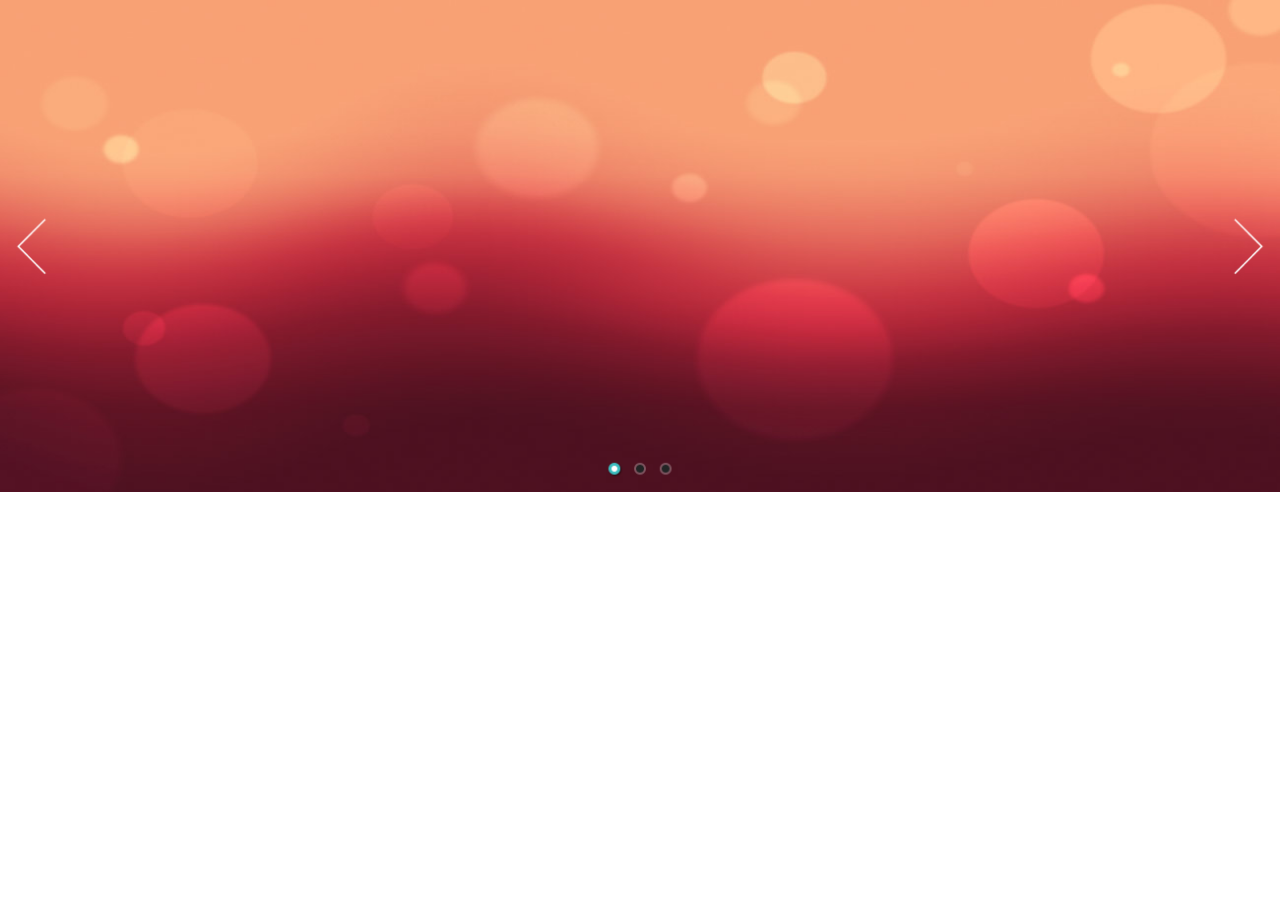
<file: back/smartechnologies/slider/deep-minified.html>
<!DOCTYPE html>
<html>
<head>
    <meta charset="utf-8">
    <meta name="viewport" content="width=device-width, initial-scale=1.0">
    <title></title>
</head>
<body style="padding:0px; margin:0px; background-color:#fff;">

<!-- #region Jssor Slider Begin -->

<!-- Jssor Slider is free under MIT license. -->
<!-- Development Reference http://www.jssor.com/development. -->
<!-- Jssor Slider Maker Start At $5 http://www.jssor.com/slider-maker. -->

<!-- This is deep minimized demo, it works alone, it depends on no javascript library. -->

<script>

+function(e,g,b,j,c,i,k){/*! Jssor */
new(function(){});var d=e.$JssorEasing$={Hc:function(a){return-b.cos(a*b.PI)/2+.5},ed:function(a){return a},Jf:function(a){return a*a},kd:function(a){return-a*(a-2)},If:function(a){return(a*=2)<1?1/2*a*a:-1/2*(--a*(a-2)-1)},Hf:function(a){return a*a*a},Gf:function(a){return(a-=1)*a*a+1},Ff:function(a){return(a*=2)<1?1/2*a*a*a:1/2*((a-=2)*a*a+2)},Lf:function(a){return a*a*a*a},Ef:function(a){return-((a-=1)*a*a*a-1)},Cf:function(a){return(a*=2)<1?1/2*a*a*a*a:-1/2*((a-=2)*a*a*a-2)},Bf:function(a){return a*a*a*a*a},Af:function(a){return(a-=1)*a*a*a*a+1},zf:function(a){return(a*=2)<1?1/2*a*a*a*a*a:1/2*((a-=2)*a*a*a*a+2)},yf:function(a){return 1-b.cos(a*b.PI/2)},xf:function(a){return b.sin(a*b.PI/2)},Df:function(a){return-1/2*(b.cos(b.PI*a)-1)},Nf:function(a){return a==0?0:b.pow(2,10*(a-1))},Vf:function(a){return a==1?1:-b.pow(2,-10*a)+1},Of:function(a){return a==0||a==1?a:(a*=2)<1?1/2*b.pow(2,10*(a-1)):1/2*(-b.pow(2,-10*--a)+2)},cg:function(a){return-(b.sqrt(1-a*a)-1)},bg:function(a){return b.sqrt(1-(a-=1)*a)},ag:function(a){return(a*=2)<1?-1/2*(b.sqrt(1-a*a)-1):1/2*(b.sqrt(1-(a-=2)*a)+1)},Zf:function(a){if(!a||a==1)return a;var c=.3,d=.075;return-(b.pow(2,10*(a-=1))*b.sin((a-d)*2*b.PI/c))},Yf:function(a){if(!a||a==1)return a;var c=.3,d=.075;return b.pow(2,-10*a)*b.sin((a-d)*2*b.PI/c)+1},Xf:function(a){if(!a||a==1)return a;var c=.45,d=.1125;return(a*=2)<1?-.5*b.pow(2,10*(a-=1))*b.sin((a-d)*2*b.PI/c):b.pow(2,-10*(a-=1))*b.sin((a-d)*2*b.PI/c)*.5+1},dg:function(a){var b=1.70158;return a*a*((b+1)*a-b)},Wf:function(a){var b=1.70158;return(a-=1)*a*((b+1)*a+b)+1},Uf:function(a){var b=1.70158;return(a*=2)<1?1/2*a*a*(((b*=1.525)+1)*a-b):1/2*((a-=2)*a*(((b*=1.525)+1)*a+b)+2)},ad:function(a){return 1-d.sc(1-a)},sc:function(a){return a<1/2.75?7.5625*a*a:a<2/2.75?7.5625*(a-=1.5/2.75)*a+.75:a<2.5/2.75?7.5625*(a-=2.25/2.75)*a+.9375:7.5625*(a-=2.625/2.75)*a+.984375},Tf:function(a){return a<1/2?d.ad(a*2)*.5:d.sc(a*2-1)*.5+.5},Sf:function(){return 1-b.abs(1)},Rf:function(a){return 1-b.cos(a*b.PI*2)},Qf:function(a){return b.sin(a*b.PI*2)},Pf:function(a){return 1-((a*=2)<1?(a=1-a)*a*a:(a-=1)*a*a)},wf:function(a){return(a*=2)<1?a*a*a:(a=2-a)*a*a}},f=e.$Jease$={vf:d.Hc,uf:d.ed,lf:d.Jf,Ne:d.kd,Oe:d.If,Pe:d.Hf,Qe:d.Gf,Re:d.Ff,Se:d.Lf,Te:d.Ef,Ue:d.Cf,Ve:d.Bf,bd:d.Af,We:d.zf,Xe:d.yf,Ye:d.xf,Ze:d.Df,af:d.Nf,bf:d.Vf,cf:d.Of,df:d.cg,sf:d.bg,rf:d.ag,qf:d.Zf,pf:d.Yf,of:d.Xf,nf:d.dg,tf:d.Wf,mf:d.Uf,kf:d.ad,jf:d.sc,hf:d.Tf,gf:d.Sf,fg:d.Rf,ef:d.Qf,Mf:d.Pf,eg:d.wf};e.$JssorDirection$={};var a=e.$Jssor$=new function(){var f=this,Ab=/\S+/g,S=1,tb=2,Z=3,wb=4,db=5,I,s=0,l=0,q=0,J=0,C=0,B=navigator,ib=B.appName,n=B.userAgent;function Jb(){if(!I){I={Rg:"ontouchstart"in e||"createTouch"in g};var a;if(B.pointerEnabled||(a=B.msPointerEnabled))I.xd=a?"msTouchAction":"touchAction"}return I}function t(i){if(!s){s=-1;if(ib=="Microsoft Internet Explorer"&&!!e.attachEvent&&!!e.ActiveXObject){var f=n.indexOf("MSIE");s=S;q=o(n.substring(f+5,n.indexOf(";",f)));/*@cc_on J=@_jscript_version@*/;l=g.documentMode||q}else if(ib=="Netscape"&&!!e.addEventListener){var d=n.indexOf("Firefox"),b=n.indexOf("Safari"),h=n.indexOf("Chrome"),c=n.indexOf("AppleWebKit");if(d>=0){s=tb;l=o(n.substring(d+8))}else if(b>=0){var j=n.substring(0,b).lastIndexOf("/");s=h>=0?wb:Z;l=o(n.substring(j+1,b))}else{var a=/Trident\/.*rv:([0-9]{1,}[\.0-9]{0,})/i.exec(n);if(a){s=S;l=q=o(a[1])}}if(c>=0)C=o(n.substring(c+12))}else{var a=/(opera)(?:.*version|)[ \/]([\w.]+)/i.exec(n);if(a){s=db;l=o(a[2])}}}return i==s}function p(){return t(S)}function N(){return p()&&(l<6||g.compatMode=="BackCompat")}function vb(){return t(Z)}function cb(){return t(db)}function ob(){return vb()&&C>534&&C<535}function L(){return p()&&l<9}function qb(a){var b;return function(d){if(!b){b=a;var c=a.substr(0,1).toUpperCase()+a.substr(1);m([a].concat(["WebKit","ms","Moz","O","webkit"]),function(g,f){var e=a;if(f)e=g+c;if(d.style[e]!=k)return b=e})}return b}}var pb=qb("transform");function hb(a){return{}.toString.call(a)}var H;function Gb(){if(!H){H={};m(["Boolean","Number","String","Function","Array","Date","RegExp","Object"],function(a){H["[object "+a+"]"]=a.toLowerCase()})}return H}function m(a,d){if(hb(a)=="[object Array]"){for(var b=0;b<a.length;b++)if(d(a[b],b,a))return c}else for(var e in a)if(d(a[e],e,a))return c}function z(a){return a==j?String(a):Gb()[hb(a)]||"object"}function fb(a){for(var b in a)return c}function x(a){try{return z(a)=="object"&&!a.nodeType&&a!=a.window&&(!a.constructor||{}.hasOwnProperty.call(a.constructor.prototype,"isPrototypeOf"))}catch(b){}}function w(a,b){return{x:a,y:b}}function lb(b,a){setTimeout(b,a||0)}function F(b,d,c){var a=!b||b=="inherit"?"":b;m(d,function(c){var b=c.exec(a);if(b){var d=a.substr(0,b.index),e=a.substr(b.lastIndex+1,a.length-(b.lastIndex+1));a=d+e}});a=c+(a.indexOf(" ")!=0?" ":"")+a;return a}function sb(b,a){if(l<9)b.style.filter=a}function Cb(g,a,i){if(!J||J<9){var d=a.jb,e=a.kb,j=(a.q||0)%360,h="";if(j||d!=k||e!=k){if(d==k)d=1;if(e==k)e=1;var c=f.Sg(j/180*b.PI,d||1,e||1),i=f.Tg(c,a.Y,a.W);f.Bg(g,i.y);f.Kg(g,i.x);h="progid:DXImageTransform.Microsoft.Matrix(M11="+c[0][0]+", M12="+c[0][1]+", M21="+c[1][0]+", M22="+c[1][1]+", SizingMethod='auto expand')"}var m=g.style.filter,n=new RegExp(/[\s]*progid:DXImageTransform\.Microsoft\.Matrix\([^\)]*\)/g),l=F(m,[n],h);sb(g,l)}}f.Ag=Jb;f.od=p;f.hg=vb;f.oc=cb;f.T=L;f.yd=function(){return l};f.lg=function(){t();return C};f.K=lb;function V(a){a.constructor===V.caller&&a.Qd&&a.Qd.apply(a,V.caller.arguments)}f.Qd=V;f.qb=function(a){if(f.Md(a))a=g.getElementById(a);return a};function r(a){return a||e.event}f.Od=r;f.tc=function(a){a=r(a);return a.target||a.srcElement||g};f.Pd=function(a){a=r(a);return{x:a.pageX||a.clientX||0,y:a.pageY||a.clientY||0}};function A(c,d,a){if(a!==k)c.style[d]=a==k?"":a;else{var b=c.currentStyle||c.style;a=b[d];if(a==""&&e.getComputedStyle){b=c.ownerDocument.defaultView.getComputedStyle(c,j);b&&(a=b.getPropertyValue(d)||b[d])}return a}}function X(b,c,a,d){if(a!=k){if(a==j)a="";else d&&(a+="px");A(b,c,a)}else return o(A(b,c))}function h(c,a){var d=a?X:A,b;if(a&4)b=qb(c);return function(e,f){return d(e,b?b(e):c,f,a&2)}}function Db(b){if(p()&&q<9){var a=/opacity=([^)]*)/.exec(b.style.filter||"");return a?o(a[1])/100:1}else return o(b.style.opacity||"1")}function Fb(c,a,f){if(p()&&q<9){var h=c.style.filter||"",i=new RegExp(/[\s]*alpha\([^\)]*\)/g),e=b.round(100*a),d="";if(e<100||f)d="alpha(opacity="+e+") ";var g=F(h,[i],d);sb(c,g)}else c.style.opacity=a==1?"":b.round(a*100)/100}var yb={q:["rotate"],Cb:["rotateX"],Db:["rotateY"],jb:["scaleX",2],kb:["scaleY",2],Vb:["translateX",1],Wb:["translateY",1],Xb:["translateZ",1],Lb:["skewX"],Nb:["skewY"]};function nb(e,c){if(p()&&l&&l<10){delete c.Cb;delete c.Db}var d=pb(e);if(d){var b="";a.c(c,function(e,c){var a=yb[c];if(a){var d=a[1]||0;b+=(b?" ":"")+a[0]+"("+e+(["deg","px",""])[d]+")"}});e.style[d]=b}}f.qg=function(b,a){if(ob())lb(f.D(j,nb,b,a));else(L()?Cb:nb)(b,a)};f.nd=h("transformOrigin",4);f.rg=h("backfaceVisibility",4);f.sg=h("transformStyle",4);f.tg=h("perspective",6);f.ug=h("perspectiveOrigin",4);f.xg=function(a,c){if(p()&&q<9||q<10&&N())a.style.zoom=c==1?"":c;else{var b=pb(a);if(b){var f="scale("+c+")",e=a.style[b],g=new RegExp(/[\s]*scale\(.*?\)/g),d=F(e,[g],f);a.style[b]=d}}};var bb=0,ub=0;f.zg=function(b,a){return L()?function(){var g=c,d=N()?b.document.body:b.document.documentElement;if(d){var f=d.offsetWidth-bb,e=d.offsetHeight-ub;if(f||e){bb+=f;ub+=e}else g=i}g&&a()}:a};f.Ob=function(b,a){return function(c){c=r(c);var e=c.type,d=c.relatedTarget||(e=="mouseout"?c.toElement:c.fromElement);(!d||d!==a&&!f.Lg(a,d))&&b(c)}};f.e=function(a,d,b,c){a=f.qb(a);if(a.addEventListener){d=="mousewheel"&&a.addEventListener("DOMMouseScroll",b,c);a.addEventListener(d,b,c)}else if(a.attachEvent){a.attachEvent("on"+d,b);c&&a.setCapture&&a.setCapture()}};f.M=function(a,c,d,b){a=f.qb(a);if(a.removeEventListener){c=="mousewheel"&&a.removeEventListener("DOMMouseScroll",d,b);a.removeEventListener(c,d,b)}else if(a.detachEvent){a.detachEvent("on"+c,d);b&&a.releaseCapture&&a.releaseCapture()}};f.Sb=function(a){a=r(a);a.preventDefault&&a.preventDefault();a.cancel=c;a.returnValue=i};f.ng=function(a){a=r(a);a.stopPropagation&&a.stopPropagation();a.cancelBubble=c};f.D=function(d,c){var a=[].slice.call(arguments,2),b=function(){var b=a.concat([].slice.call(arguments,0));return c.apply(d,b)};return b};f.Og=function(a,b){if(b==k)return a.textContent||a.innerText;var c=g.createTextNode(b);f.qc(a);a.appendChild(c)};f.N=function(d,c){for(var b=[],a=d.firstChild;a;a=a.nextSibling)(c||a.nodeType==1)&&b.push(a);return b};function gb(a,c,e,b){b=b||"u";for(a=a?a.firstChild:j;a;a=a.nextSibling)if(a.nodeType==1){if(R(a,b)==c)return a;if(!e){var d=gb(a,c,e,b);if(d)return d}}}f.C=gb;function P(a,d,f,b){b=b||"u";var c=[];for(a=a?a.firstChild:j;a;a=a.nextSibling)if(a.nodeType==1){R(a,b)==d&&c.push(a);if(!f){var e=P(a,d,f,b);if(e.length)c=c.concat(e)}}return c}function ab(a,c,d){for(a=a?a.firstChild:j;a;a=a.nextSibling)if(a.nodeType==1){if(a.tagName==c)return a;if(!d){var b=ab(a,c,d);if(b)return b}}}f.Dg=ab;function rb(a,c,e){var b=[];for(a=a?a.firstChild:j;a;a=a.nextSibling)if(a.nodeType==1){(!c||a.tagName==c)&&b.push(a);if(!e){var d=rb(a,c,e);if(d.length)b=b.concat(d)}}return b}f.Gg=rb;f.Jg=function(b,a){return b.getElementsByTagName(a)};function y(){var e=arguments,d,c,b,a,g=1&e[0],f=1+g;d=e[f-1]||{};for(;f<e.length;f++)if(c=e[f])for(b in c){a=c[b];if(a!==k){a=c[b];var h=d[b];d[b]=g&&(x(h)||x(a))?y(g,{},h,a):a}}return d}f.n=y;function W(f,g){var d={},c,a,b;for(c in f){a=f[c];b=g[c];if(a!==b){var e;if(x(a)&&x(b)){a=W(a,b);e=!fb(a)}!e&&(d[c]=a)}}return d}f.jd=function(a){return z(a)=="function"};f.nc=function(a){return z(a)=="array"};f.Md=function(a){return z(a)=="string"};f.Qb=function(a){return!isNaN(o(a))&&isFinite(a)};f.c=m;f.wg=x;function O(a){return g.createElement(a)}f.tb=function(){return O("DIV")};f.yg=function(){return O("SPAN")};f.Zc=function(){};function T(b,c,a){if(a==k)return b.getAttribute(c);b.setAttribute(c,a)}function R(a,b){return T(a,b)||T(a,"data-"+b)}f.B=T;f.i=R;function u(b,a){if(a==k)return b.className;b.className=a}f.Pc=u;function kb(b){var a={};m(b,function(b){a[b]=b});return a}function mb(b,a){return b.match(a||Ab)}function M(b,a){return kb(mb(b||"",a))}f.mg=mb;function Y(b,c){var a="";m(c,function(c){a&&(a+=b);a+=c});return a}function E(a,c,b){u(a,Y(" ",y(W(M(u(a)),M(c)),M(b))))}f.ld=function(a){return a.parentNode};f.Q=function(a){f.mb(a,"none")};f.z=function(a,b){f.mb(a,b?"none":"")};f.gg=function(b,a){b.removeAttribute(a)};f.og=function(){return p()&&l<10};f.Cg=function(d,c){if(c)d.style.clip="rect("+b.round(c.g)+"px "+b.round(c.o)+"px "+b.round(c.p)+"px "+b.round(c.f)+"px)";else{var g=d.style.cssText,f=[new RegExp(/[\s]*clip: rect\(.*?\)[;]?/i),new RegExp(/[\s]*cliptop: .*?[;]?/i),new RegExp(/[\s]*clipright: .*?[;]?/i),new RegExp(/[\s]*clipbottom: .*?[;]?/i),new RegExp(/[\s]*clipleft: .*?[;]?/i)],e=F(g,f,"");a.Yb(d,e)}};f.db=function(){return+new Date};f.J=function(b,a){b.appendChild(a)};f.Jb=function(b,a,c){(c||a.parentNode).insertBefore(b,a)};f.Fb=function(a,b){(b||a.parentNode).removeChild(a)};f.be=function(a,b){m(a,function(a){f.Fb(a,b)})};f.qc=function(a){f.be(f.N(a,c),a)};f.ae=function(a,b){var c=f.ld(a);b&1&&f.I(a,(f.k(c)-f.k(a))/2);b&2&&f.G(a,(f.l(c)-f.l(a))/2)};f.Tb=function(b,a){return parseInt(b,a||10)};var o=parseFloat;f.zc=o;f.Lg=function(b,a){var c=g.body;while(a&&b!==a&&c!==a)try{a=a.parentNode}catch(d){return i}return b===a};function U(d,c,b){var a=d.cloneNode(!c);!b&&f.gg(a,"id");return a}f.hb=U;f.yb=function(e,g){var a=new Image;function b(e,c){f.M(a,"load",b);f.M(a,"abort",d);f.M(a,"error",d);g&&g(a,c)}function d(a){b(a,c)}if(cb()&&l<11.6||!e)b(!e);else{f.e(a,"load",b);f.e(a,"abort",d);f.e(a,"error",d);a.src=e}};f.Be=function(d,a,e){var c=d.length+1;function b(b){c--;if(a&&b&&b.src==a.src)a=b;!c&&e&&e(a)}m(d,function(a){f.yb(a.src,b)});b()};f.Oc=function(b,g,i,h){if(h)b=U(b);var c=P(b,g);if(!c.length)c=a.Jg(b,g);for(var f=c.length-1;f>-1;f--){var d=c[f],e=U(i);u(e,u(d));a.Yb(e,d.style.cssText);a.Jb(e,d);a.Fb(d)}return b};function Hb(b){var l=this,p="",r=["av","pv","ds","dn"],e=[],q,j=0,h=0,d=0;function i(){E(b,q,e[d||j||h&2||h]);a.fb(b,"pointer-events",d?"none":"")}function c(){j=0;i();f.M(g,"mouseup",c);f.M(g,"touchend",c);f.M(g,"touchcancel",c)}function o(a){if(d)f.Sb(a);else{j=4;i();f.e(g,"mouseup",c);f.e(g,"touchend",c);f.e(g,"touchcancel",c)}}l.hd=function(a){if(a===k)return h;h=a&2||a&1;i()};l.gd=function(a){if(a===k)return!d;d=a?0:3;i()};l.L=b=f.qb(b);var n=a.mg(u(b));if(n)p=n.shift();m(r,function(a){e.push(p+a)});q=Y(" ",e);e.unshift("");f.e(b,"mousedown",o);f.e(b,"touchstart",o)}f.Pb=function(a){return new Hb(a)};f.fb=A;f.sb=h("overflow");f.G=h("top",2);f.I=h("left",2);f.k=h("width",2);f.l=h("height",2);f.Kg=h("marginLeft",2);f.Bg=h("marginTop",2);f.A=h("position");f.mb=h("display");f.H=h("zIndex",1);f.Eb=function(b,a,c){if(a!=k)Fb(b,a,c);else return Db(b)};f.Yb=function(a,b){if(b!=k)a.style.cssText=b;else return a.style.cssText};var Q={s:f.Eb,g:f.G,f:f.I,P:f.k,O:f.l,vb:f.A,S:f.H},K;function G(){if(!K)K=y({a:f.Cg,v:f.qg},Q);return K}function eb(){var a={};a.v=a.v;a.v=a.q;a.v=a.Cb;a.v=a.Db;a.v=a.Lb;a.v=a.Nb;a.v=a.Vb;a.v=a.Wb;a.v=a.Xb;return G()}f.de=G;f.Sc=eb;f.ge=function(c,b){G();var a={};m(b,function(d,b){if(Q[b])a[b]=Q[b](c)});return a};f.ab=function(c,b){var a=G();m(b,function(d,b){a[b]&&a[b](c,d)})};f.Ud=function(b,a){eb();f.ab(b,a)};var D=new function(){var a=this;function b(d,g){for(var j=d[0].length,i=d.length,h=g[0].length,f=[],c=0;c<i;c++)for(var k=f[c]=[],b=0;b<h;b++){for(var e=0,a=0;a<j;a++)e+=d[c][a]*g[a][b];k[b]=e}return f}a.jb=function(b,c){return a.Nd(b,c,0)};a.kb=function(b,c){return a.Nd(b,0,c)};a.Nd=function(a,c,d){return b(a,[[c,0],[0,d]])};a.Rb=function(d,c){var a=b(d,[[c.x],[c.y]]);return w(a[0][0],a[1][0])}};f.Sg=function(d,a,c){var e=b.cos(d),f=b.sin(d);return[[e*a,-f*c],[f*a,e*c]]};f.Tg=function(d,c,a){var e=D.Rb(d,w(-c/2,-a/2)),f=D.Rb(d,w(c/2,-a/2)),g=D.Rb(d,w(c/2,a/2)),h=D.Rb(d,w(-c/2,a/2));return w(b.min(e.x,f.x,g.x,h.x)+c/2,b.min(e.y,f.y,g.y,h.y)+a/2)};var zb={j:1,jb:1,kb:1,q:0,Cb:0,Db:0,Vb:0,Wb:0,Xb:0,Lb:0,Nb:0};f.xc=function(b){var c=b||{};if(b)if(a.jd(b))c={nb:c};else if(a.jd(b.a))c.a={nb:b.a};return c};function jb(c,a){var b={};m(c,function(c,d){var e=c;if(a[d]!=k)if(f.Qb(c))e=c+a[d];else e=jb(c,a[d]);b[d]=e});return b}f.ve=jb;f.qd=function(h,i,w,n,y,z,o){var c=i;if(h){c={};for(var g in i){var A=z[g]||1,v=y[g]||[0,1],e=(w-v[0])/v[1];e=b.min(b.max(e,0),1);e=e*A;var u=b.floor(e);if(e!=u)e-=u;var l=n.nb||d.Hc,m,B=h[g],q=i[g];if(a.Qb(q)){l=n[g]||l;var x=l(e);m=B+q*x}else{m=a.n({wb:{}},h[g]);a.c(q.wb||q,function(d,a){if(n.a)l=n.a[a]||n.a.nb||l;var c=l(e),b=d*c;m.wb[a]=b;m[a]+=b})}c[g]=m}var t,f={Y:o.Y,W:o.W};a.c(zb,function(d,a){t=t||i[a];var b=c[a];if(b!=k){if(b!=d)f[a]=b;delete c[a]}else if(h[a]!=k&&h[a]!=d)f[a]=h[a]});if(i.j&&f.j){f.jb=f.j;f.kb=f.j}c.v=f}if(i.a&&o.V){var p=c.a.wb,s=(p.g||0)+(p.p||0),r=(p.f||0)+(p.o||0);c.f=(c.f||0)+r;c.g=(c.g||0)+s;c.a.f-=r;c.a.o-=r;c.a.g-=s;c.a.p-=s}if(c.a&&a.og()&&!c.a.g&&!c.a.f&&c.a.o==o.Y&&c.a.p==o.W)c.a=j;return c}};function m(){var b=this,d=[];function i(a,b){d.push({mc:a,lc:b})}function h(b,c){a.c(d,function(a,e){a.mc==b&&a.lc===c&&d.splice(e,1)})}b.zb=b.addEventListener=i;b.removeEventListener=h;b.m=function(b){var c=[].slice.call(arguments,1);a.c(d,function(a){a.mc==b&&a.lc.apply(e,c)})}}var l=e.$JssorAnimator$=function(y,C,k,O,L,K){y=y||0;var d=this,q,n,o,u,z=0,G,H,F,B,x=0,h=0,m=0,D,l,g,f,p,w=[],A;function N(a){g+=a;f+=a;l+=a;h+=a;m+=a;x+=a}function t(n){var e=n;if(p&&(e>=f||e<=g))e=((e-g)%p+p)%p+g;if(!D||u||h!=e){var i=b.min(e,f);i=b.max(i,g);if(!D||u||i!=m){if(K){var j=(i-l)/(C||1);if(k.Dc)j=1-j;var o=a.qd(L,K,j,G,F,H,k);a.c(o,function(b,a){A[a]&&A[a](O,b)})}d.Cc(m-l,i-l);m=i;a.c(w,function(b,c){var a=n<h?w[w.length-c-1]:b;a.u(m-x)});var r=h,q=m;h=e;D=c;d.Kb(r,q)}}}function E(a,c,d){c&&a.R(f);if(!d){g=b.min(g,a.Bc()+x);f=b.max(f,a.Z()+x)}w.push(a)}var r=e.requestAnimationFrame||e.webkitRequestAnimationFrame||e.mozRequestAnimationFrame||e.msRequestAnimationFrame;if(a.hg()&&a.yd()<7)r=j;r=r||function(b){a.K(b,k.cb)};function I(){if(q){var d=a.db(),e=b.min(d-z,k.Id),c=h+e*o;z=d;if(c*o>=n*o)c=n;t(c);if(!u&&c*o>=n*o)J(B);else r(I)}}function s(e,i,j){if(!q){q=c;u=j;B=i;e=b.max(e,g);e=b.min(e,f);n=e;o=n<h?-1:1;d.Hd();z=a.db();r(I)}}function J(a){if(q){u=q=B=i;d.Fd();a&&a()}}d.zd=function(a,b,c){s(a?h+a:f,b,c)};d.wd=s;d.lb=J;d.Ee=function(a){s(a)};d.X=function(){return h};d.td=function(){return n};d.ub=function(){return m};d.u=t;d.V=function(a){t(h+a)};d.Kd=function(){return q};d.qe=function(a){p=a};d.R=N;d.F=function(a,b){E(a,0,b)};d.rc=function(a){E(a,1)};d.ee=function(a){f+=a};d.Bc=function(){return g};d.Z=function(){return f};d.Kb=d.Hd=d.Fd=d.Cc=a.Zc;d.wc=a.db();k=a.n({cb:16,Id:50},k);p=k.sd;A=a.n({},a.de(),k.Jc);g=l=y;f=y+C;H=k.dc||{};F=k.fc||{};G=a.xc(k.E)};var o=e.$JssorSlideshowFormations$=new function(){var h=this;function g(b,a,c){c.push(a);b[a]=b[a]||[];b[a].push(c)}h.De=function(d){for(var e=[],a,c=0;c<d.U;c++)for(a=0;a<d.r;a++)g(e,b.ceil(1e5*b.random())%13,[c,a]);return e}};e.$JssorSlideshowRunner$=function(n,s,q,t,y){var f=this,u,g,e,x=0,w=t.eh,r,h=8;function k(g,f){var e={cb:f,jc:1,K:0,r:1,U:1,s:0,j:0,a:0,V:i,pc:i,Dc:i,re:o.De,fd:{te:0,we:0},E:d.Hc,dc:{},gc:[],fc:{}};a.n(e,g);e.E=a.xc(e.E);e.ze=b.ceil(e.jc/e.cb);e.Ce=function(b,a){b/=e.r;a/=e.U;var f=b+"x"+a;if(!e.gc[f]){e.gc[f]={P:b,O:a};for(var c=0;c<e.r;c++)for(var d=0;d<e.U;d++)e.gc[f][d+","+c]={g:d*a,o:c*b+b,p:d*a+a,f:c*b}}return e.gc[f]};if(e.kc){e.kc=k(e.kc,f);e.pc=c}return e}function p(A,h,d,v,n,l){var y=this,t,u={},j={},m=[],f,e,r,p=d.fd.te||0,q=d.fd.we||0,g=d.Ce(n,l),o=B(d),C=o.length-1,s=d.jc+d.K*C,w=v+s,k=d.pc,x;w+=50;function B(a){var b=a.re(a);return a.Dc?b.reverse():b}y.Yc=w;y.hc=function(c){c-=v;var e=c<s;if(e||x){x=e;if(!k)c=s-c;var f=b.ceil(c/d.cb);a.c(j,function(c,e){var d=b.max(f,c.me);d=b.min(d,c.length-1);if(c.dd!=d){if(!c.dd&&!k)a.z(m[e]);else d==c.le&&k&&a.Q(m[e]);c.dd=d;a.Ud(m[e],c[d])}})}};h=a.hb(h);if(a.T()){var D=!h["no-image"],z=a.Gg(h);a.c(z,function(b){(D||b["jssor-slider"])&&a.Eb(b,a.Eb(b),c)})}a.c(o,function(h,m){a.c(h,function(G){var K=G[0],J=G[1],v=K+","+J,o=i,s=i,x=i;if(p&&J%2){if(p&3)o=!o;if(p&12)s=!s;if(p&16)x=!x}if(q&&K%2){if(q&3)o=!o;if(q&12)s=!s;if(q&16)x=!x}d.g=d.g||d.a&4;d.p=d.p||d.a&8;d.f=d.f||d.a&1;d.o=d.o||d.a&2;var E=s?d.p:d.g,B=s?d.g:d.p,D=o?d.o:d.f,C=o?d.f:d.o;d.a=E||B||D||C;r={};e={g:0,f:0,s:1,P:n,O:l};f=a.n({},e);t=a.n({},g[v]);if(d.s)e.s=2-d.s;if(d.S){e.S=d.S;f.S=0}var I=d.r*d.U>1||d.a;if(d.j||d.q){var H=c;if(a.T())if(d.r*d.U>1)H=i;else I=i;if(H){e.j=d.j?d.j-1:1;f.j=1;if(a.T()||a.oc())e.j=b.min(e.j,2);var N=d.q||0;e.q=N*360*(x?-1:1);f.q=0}}if(I){var h=t.wb={};if(d.a){var w=d.ke||1;if(E&&B){h.g=g.O/2*w;h.p=-h.g}else if(E)h.p=-g.O*w;else if(B)h.g=g.O*w;if(D&&C){h.f=g.P/2*w;h.o=-h.f}else if(D)h.o=-g.P*w;else if(C)h.f=g.P*w}r.a=t;f.a=g[v]}var L=o?1:-1,M=s?1:-1;if(d.x)e.f+=n*d.x*L;if(d.y)e.g+=l*d.y*M;a.c(e,function(b,c){if(a.Qb(b))if(b!=f[c])r[c]=b-f[c]});u[v]=k?f:e;var F=d.ze,A=b.round(m*d.K/d.cb);j[v]=new Array(A);j[v].me=A;j[v].le=A+F-1;for(var z=0;z<=F;z++){var y=a.qd(f,r,z/F,d.E,d.fc,d.dc,{V:d.V,Y:n,W:l});y.S=y.S||1;j[v].push(y)}})});o.reverse();a.c(o,function(b){a.c(b,function(c){var f=c[0],e=c[1],d=f+","+e,b=h;if(e||f)b=a.hb(h);a.ab(b,u[d]);a.sb(b,"hidden");a.A(b,"absolute");A.Rd(b);m[d]=b;a.z(b,!k)})})}function v(){var a=this,b=0;l.call(a,0,u);a.Kb=function(c,a){if(a-b>h){b=a;e&&e.hc(a);g&&g.hc(a)}};a.gb=r}f.Td=function(){var a=0,c=t.pb,d=c.length;if(w)a=x++%d;else a=b.floor(b.random()*d);c[a]&&(c[a].ob=a);return c[a]};f.Vd=function(w,x,j,l,a){r=a;a=k(a,h);var i=l.Rc,d=j.Rc;i["no-image"]=!l.ec;d["no-image"]=!j.ec;var m=i,o=d,v=a,c=a.kc||k({},h);if(!a.pc){m=d;o=i}var t=c.R||0;g=new p(n,o,c,b.max(t-c.cb,0),s,q);e=new p(n,m,v,b.max(c.cb-t,0),s,q);g.hc(0);e.hc(0);u=b.max(g.Yc,e.Yc);f.ob=w};f.Hb=function(){n.Hb();g=j;e=j};f.he=function(){var a=j;if(e)a=new v;return a};if(a.T()||a.oc()||y&&a.lg()<537)h=16;m.call(f);l.call(f,-1e7,1e7)};var h=e.$JssorSlider$=function(q,cc){var o=this;function yc(){var a=this;l.call(a,-1e8,2e8);a.je=function(){var c=a.ub(),d=b.floor(c),f=t(d),e=c-b.floor(c);return{ob:f,kg:d,vb:e}};a.Kb=function(d,a){var e=b.floor(a);if(e!=a&&a>d)e++;Rb(e,c);o.m(h.Le,t(a),t(d),a,d)}}function xc(){var b=this;l.call(b,0,0,{sd:r});a.c(C,function(a){D&1&&a.qe(r);b.rc(a);a.R(ib/Yb)})}function wc(){var a=this,b=Tb.L;l.call(a,-1,2,{E:d.ed,Jc:{vb:Xb},sd:r},b,{vb:1},{vb:-2});a.cc=b}function jc(n,m){var a=this,d,e,g,k,b;l.call(a,-1e8,2e8,{Id:100});a.Hd=function(){M=c;S=j;o.m(h.oe,t(w.X()),w.X())};a.Fd=function(){M=i;k=i;var a=w.je();o.m(h.Zd,t(w.X()),w.X());!a.vb&&Ac(a.kg,s)};a.Kb=function(i,h){var a;if(k)a=b;else{a=e;if(g){var c=h/g;a=f.cd(c)*(e-d)+d}}w.u(a)};a.ic=function(b,f,c,h){d=b;e=f;g=c;w.u(b);a.u(0);a.wd(c,h)};a.ye=function(d){k=c;b=d;a.zd(d,j,c)};a.Ge=function(a){b=a};w=new yc;w.F(n);w.F(m)}function lc(){var c=this,b=Vb();a.H(b,0);a.fb(b,"pointerEvents","none");c.L=b;c.Rd=function(c){a.J(b,c);a.z(b)};c.Hb=function(){a.Q(b);a.qc(b)}}function vc(n,e){var d=this,q,L,v,k,y=[],x,B,W,G,Q,F,g,w,p;l.call(d,-u,u+1,{});function E(b){q&&q.rb();T(n,b,0);F=c;q=new I.bb(n,I,a.zc(a.i(n,"idle"))||ic);q.u(0)}function Z(){q.wc<I.wc&&E()}function M(p,r,n){if(!G){G=c;if(k&&n){var g=n.width,b=n.height,m=g,l=b;if(g&&b&&f.xb){if(f.xb&3&&(!(f.xb&4)||g>K||b>J)){var j=i,q=K/J*b/g;if(f.xb&1)j=q>1;else if(f.xb&2)j=q<1;m=j?g*J/b:K;l=j?J:b*K/g}a.k(k,m);a.l(k,l);a.G(k,(J-l)/2);a.I(k,(K-m)/2)}a.A(k,"absolute");o.m(h.He,e)}}a.Q(r);p&&p(d)}function Y(b,c,f,g){if(g==S&&s==e&&N)if(!zc){var a=t(b);A.Vd(a,e,c,d,f);c.Ie();U.R(a-U.Bc()-1);U.u(a);z.ic(b,b,0)}}function cb(b){if(b==S&&s==e){if(!g){var a=j;if(A)if(A.ob==e)a=A.he();else A.Hb();Z();g=new sc(n,e,a,q);g.Uc(p)}!g.Kd()&&g.uc()}}function R(h,c,i){if(h==e){if(h!=c)C[c]&&C[c].Yd();else!i&&g&&g.fe();p&&p.gd();var k=S=a.db();d.yb(a.D(j,cb,k))}else{var m=b.abs(e-h),l=u+f.Ke-1;(!Q||m<=l)&&d.yb()}}function db(){if(s==e&&g){g.lb();p&&p.ie();p&&p.ne();g.pd()}}function eb(){s==e&&g&&g.lb()}function ab(a){!P&&o.m(h.se,e,a)}function O(){p=w.pInstance;g&&g.Uc(p)}d.yb=function(d,b){b=b||v;if(y.length&&!G){a.z(b);if(!W){W=c;o.m(h.xe,e);a.c(y,function(b){if(!a.B(b,"src")){b.src=a.i(b,"src2");a.mb(b,b["display-origin"])}})}a.Be(y,k,a.D(j,M,d,b))}else M(d,b)};d.Ae=function(){var h=e;if(f.vd<0)h-=r;var c=h+f.vd*qc;if(D&2)c=t(c);if(!(D&1))c=b.max(0,b.min(c,r-u));if(c!=e){if(A){var d=A.Td(r);if(d){var i=S=a.db(),g=C[t(c)];return g.yb(a.D(j,Y,c,g,d,i),v)}}bb(c)}};d.yc=function(){R(e,e,c)};d.Yd=function(){p&&p.ie();p&&p.ne();d.Ed();g&&g.ce();g=j;E()};d.Ie=function(){a.Q(n)};d.Ed=function(){a.z(n)};d.Xd=function(){p&&p.gd()};function T(b,d,e){if(a.B(b,"jssor-slider"))return;if(!F){if(b.tagName=="IMG"){y.push(b);if(!a.B(b,"src")){Q=c;b["display-origin"]=a.mb(b);a.Q(b)}}a.T()&&a.H(b,(a.H(b)||0)+1)}var f=a.N(b);a.c(f,function(f){var h=f.tagName,j=a.i(f,"u");if(j=="player"&&!w){w=f;if(w.pInstance)O();else a.e(w,"dataavailable",O)}if(j=="caption"){if(d){a.nd(f,a.i(f,"to"));a.rg(f,a.i(f,"bf"));a.sg(f,"preserve-3d")}else if(!a.od()){var g=a.hb(f,i,c);a.Jb(g,f,b);a.Fb(f,b);f=g;d=c}}else if(!F&&!e&&!k){if(h=="A"){if(a.i(f,"u")=="image")k=a.Dg(f,"IMG");else k=a.C(f,"image",c);if(k){x=f;a.mb(x,"block");a.ab(x,V);B=a.hb(x,c);a.A(x,"relative");a.Eb(B,0);a.fb(B,"backgroundColor","#000")}}else if(h=="IMG"&&a.i(f,"u")=="image")k=f;if(k){k.border=0;a.ab(k,V)}}T(f,d,e+1)})}d.Cc=function(c,b){var a=u-b;Xb(L,a)};d.ob=e;m.call(d);a.tg(n,a.i(n,"p"));a.ug(n,a.i(n,"po"));var H=a.C(n,"thumb",c);if(H){d.Je=a.hb(H);a.Q(H)}a.z(n);v=a.hb(fb);a.H(v,1e3);a.e(n,"click",ab);E(c);d.ec=k;d.ud=B;d.Rc=n;d.cc=L=n;a.J(L,v);o.zb(203,R);o.zb(28,eb);o.zb(24,db)}function sc(y,f,p,q){var b=this,m=0,u=0,g,j,e,d,k,t,r,n=C[f];l.call(b,0,0);function v(){a.qc(L);Zb&&k&&n.ud&&a.J(L,n.ud);a.z(L,!k&&n.ec)}function w(){b.uc()}function x(a){r=a;b.lb();b.uc()}b.uc=function(){var a=b.ub();if(!B&&!M&&!r&&s==f){if(!a){if(g&&!k){k=c;b.pd(c);o.m(h.Fe,f,m,u,g,d)}v()}var i,p=h.Tc;if(a!=d)if(a==e)i=d;else if(a==j)i=e;else if(!a)i=j;else i=b.td();o.m(p,f,a,m,j,e,d);var l=N&&(!E||F);if(a==d)(e!=d&&!(E&12)||l)&&n.Ae();else(l||a!=e)&&b.wd(i,w)}};b.fe=function(){e==d&&e==b.ub()&&b.u(j)};b.ce=function(){A&&A.ob==f&&A.Hb();var a=b.ub();a<d&&o.m(h.Tc,f,-a-1,m,j,e,d)};b.pd=function(b){p&&a.sb(jb,b&&p.gb.Yg?"":"hidden")};b.Cc=function(b,a){if(k&&a>=g){k=i;v();n.Ed();A.Hb();o.m(h.Sd,f,m,u,g,d)}o.m(h.pe,f,a,m,j,e,d)};b.Uc=function(a){if(a&&!t){t=a;a.zb($JssorPlayer$.Wd,x)}};p&&b.rc(p);g=b.Z();b.rc(q);j=g+q.Ib;e=g+q.Mb;d=b.Z()}function Xb(g,f){var e=x>0?x:eb,c=zb*f*(e&1),d=Ab*f*(e>>1&1);c=b.round(c);d=b.round(d);a.I(g,c);a.G(g,d)}function Nb(){pb=M;Ib=z.td();G=w.X()}function ec(){Nb();if(B||!F&&E&12){z.lb();o.m(h.ue)}}function bc(e){if(!B&&(F||!(E&12))&&!z.Kd()){var c=w.X(),a=b.ceil(G);if(e&&b.abs(H)>=f.Ld){a=b.ceil(c);a+=hb}if(!(D&1))a=b.min(r-u,b.max(a,0));var d=b.abs(a-c);d=1-b.pow(1-d,5);if(!P&&pb)z.Ee(Ib);else if(c==a){sb.Xd();sb.yc()}else z.ic(c,a,d*Sb)}}function Hb(b){!a.i(a.tc(b),"nodrag")&&a.Sb(b)}function oc(a){Wb(a,1)}function Wb(b,d){b=a.Od(b);var k=a.tc(b);if(!O&&!a.i(k,"nodrag")&&pc()&&(!d||b.touches.length==1)){B=c;yb=i;S=j;a.e(g,d?"touchmove":"mousemove",Bb);a.db();P=0;ec();if(!pb)x=0;if(d){var f=b.touches[0];ub=f.clientX;vb=f.clientY}else{var e=a.Pd(b);ub=e.x;vb=e.y}H=0;gb=0;hb=0;o.m(h.ff,t(G),G,b)}}function Bb(e){if(B){e=a.Od(e);var f;if(e.type!="mousemove"){var l=e.touches[0];f={x:l.clientX,y:l.clientY}}else f=a.Pd(e);if(f){var j=f.x-ub,k=f.y-vb;if(b.floor(G)!=G)x=x||eb&O;if((j||k)&&!x){if(O==3)if(b.abs(k)>b.abs(j))x=2;else x=1;else x=O;if(mb&&x==1&&b.abs(k)-b.abs(j)>3)yb=c}if(x){var d=k,i=Ab;if(x==1){d=j;i=zb}if(!(D&1)){if(d>0){var g=i*s,h=d-g;if(h>0)d=g+b.sqrt(h)*5}if(d<0){var g=i*(r-u-s),h=-d-g;if(h>0)d=-g-b.sqrt(h)*5}}if(H-gb<-2)hb=0;else if(H-gb>2)hb=-1;gb=H;H=d;rb=G-H/i/(Y||1);if(H&&x&&!yb){a.Sb(e);if(!M)z.ye(rb);else z.Ge(rb)}}}}}function ab(){nc();if(B){B=i;a.db();a.M(g,"mousemove",Bb);a.M(g,"touchmove",Bb);P=H;z.lb();var b=w.X();o.m(h.Me,t(b),b,t(G),G);E&12&&Nb();bc(c)}}function fc(c){if(P){a.ng(c);var b=a.tc(c);while(b&&v!==b){b.tagName=="A"&&a.Sb(c);try{b=b.parentNode}catch(d){break}}}}function hc(a){C[s];s=t(a);sb=C[s];Rb(a);return s}function Ac(a,b){x=0;hc(a);o.m(h.ig,t(a),b)}function Rb(b,c){wb=b;a.c(T,function(a){a.Ic(t(b),b,c)})}function pc(){var b=h.id||0,a=X;if(mb)a&1&&(a&=1);h.id|=a;return O=a&~b}function nc(){if(O){h.id&=~X;O=0}}function Vb(){var b=a.tb();a.ab(b,V);a.A(b,"absolute");return b}function t(a){return(a%r+r)%r}function gc(a,c){if(c)if(!D){a=b.min(b.max(a+wb,0),r-u);c=i}else if(D&2){a=t(a+wb);c=i}bb(a,f.Zb,c)}function xb(){a.c(T,function(a){a.Lc(a.Ub.Vg<=F)})}function Cc(){if(!F){F=1;xb();if(!B){E&12&&bc();E&3&&C[s].yc()}}}function Bc(){if(F){F=0;xb();B||!(E&12)||ec()}}function Dc(){V={P:K,O:J,g:0,f:0};a.c(Q,function(b){a.ab(b,V);a.A(b,"absolute");a.sb(b,"hidden");a.Q(b)});a.ab(fb,V)}function ob(b,a){bb(b,a,c)}function bb(g,e,l){if(Pb&&(!B&&(F||!(E&12))||f.md)){M=c;B=i;z.lb();if(e==k)e=Sb;var d=Cb.ub(),a=g;if(l){a=d+g;if(g>0)a=b.ceil(a);else a=b.floor(a)}if(D&2)a=t(a);if(!(D&1))a=b.max(0,b.min(a,r-u));var j=(a-d)%r;a=d+j;var h=d==a?0:e*b.abs(j);h=b.min(h,e*u*1.5);z.ic(d,a,h||1)}}o.vg=bb;o.zd=function(){if(!N){N=c;C[s]&&C[s].yc()}};o.pg=function(){return P};function W(){return a.k(y||q)}function lb(){return a.l(y||q)}o.Y=W;o.W=lb;function Eb(c,d){if(c==k)return a.k(q);if(!y){var b=a.tb(g);a.Pc(b,a.Pc(q));a.Yb(b,a.Yb(q));a.mb(b,"block");a.A(b,"relative");a.G(b,0);a.I(b,0);a.sb(b,"visible");y=a.tb(g);a.A(y,"absolute");a.G(y,0);a.I(y,0);a.k(y,a.k(q));a.l(y,a.l(q));a.nd(y,"0 0");a.J(y,b);var h=a.N(q);a.J(q,y);a.fb(q,"backgroundImage","");a.c(h,function(c){a.J(a.i(c,"noscale")?q:b,c);a.i(c,"autocenter")&&Jb.push(c)})}Y=c/(d?a.l:a.k)(y);a.xg(y,Y);var f=d?Y*W():c,e=d?c:Y*lb();a.k(q,f);a.l(q,e);a.c(Jb,function(b){var c=a.Tb(a.i(b,"autocenter"));a.ae(b,c)})}o.jg=Eb;o.rd=function(a){var d=b.ceil(t(ib/Yb)),c=t(a-s+d);if(c>u){if(a-s>r/2)a-=r;else if(a-s<=-r/2)a+=r}else a=s+c-d;return a};m.call(o);o.L=q=a.qb(q);var f=a.n({xb:0,Ke:1,Kc:1,Mc:0,Nc:i,ac:1,md:c,vd:1,Jd:3e3,Ad:1,Zb:500,cd:d.kd,Ld:20,Bd:0,r:1,Cd:0,Qg:1,Ac:1,Dd:1},cc);if(f.Pg!=k)f.Jd=f.Pg;if(f.Fc!=k)f.r=f.Fc;if(f.Ng!=k)f.Cd=f.Ng;var eb=f.Ac&3,qc=(f.Ac&4)/-4||1,kb=f.dh,I=a.n({bb:p,Mg:1,Ug:1},f.ch);I.pb=I.pb||I.bh;var Fb=f.Ig,Z=f.Hg,db=f.ah,R=!f.Qg,y,v=a.C(q,"slides",R),fb=a.C(q,"loading",R)||a.tb(g),Lb=a.C(q,"navigator",R),dc=a.C(q,"arrowleft",R),ac=a.C(q,"arrowright",R),Kb=a.C(q,"thumbnavigator",R),mc=a.k(v),kc=a.l(v),V,Q=[],rc=a.N(v);a.c(rc,function(b){if(b.tagName=="DIV"&&!a.i(b,"u"))Q.push(b);else a.T()&&a.H(b,(a.H(b)||0)+1)});var s=-1,wb,sb,r=Q.length,K=f.Fg||mc,J=f.Eg||kc,Ub=f.Bd,zb=K+Ub,Ab=J+Ub,Yb=eb&1?zb:Ab,u=b.min(f.r,r),jb,x,O,yb,T=[],Ob,Qb,Mb,Zb,zc,N,E=f.Ad,ic=f.Jd,Sb=f.Zb,qb,tb,ib,Pb=u<r,D=Pb?f.ac:0,X,P,F=1,M,B,S,ub=0,vb=0,H,gb,hb,Cb,w,U,z,Tb=new lc,Y,Jb=[];N=f.Nc;o.Ub=cc;Dc();a.B(q,"jssor-slider",c);a.H(v,a.H(v)||0);a.A(v,"absolute");jb=a.hb(v,c);a.Jb(jb,v);if(kb){Zb=kb.Zg;qb=kb.bb;tb=u==1&&r>1&&qb&&(!a.od()||a.yd()>=8)}ib=tb||u>=r||!(D&1)?0:f.Cd;X=(u>1||ib?eb:-1)&f.Dd;var Gb=v,C=[],A,L,Db=a.Ag(),mb=Db.Rg,G,pb,Ib,rb;Db.xd&&a.fb(Gb,Db.xd,([j,"pan-y","pan-x","none"])[X]||"");U=new wc;if(tb)A=new qb(Tb,K,J,kb,mb);a.J(jb,U.cc);a.sb(v,"hidden");L=Vb();a.fb(L,"backgroundColor","#000");a.Eb(L,0);a.Jb(L,Gb.firstChild,Gb);for(var cb=0;cb<Q.length;cb++){var tc=Q[cb],uc=new vc(tc,cb);C.push(uc)}a.Q(fb);Cb=new xc;z=new jc(Cb,U);if(X){a.e(v,"mousedown",Wb);a.e(v,"touchstart",oc);a.e(v,"dragstart",Hb);a.e(v,"selectstart",Hb);a.e(g,"mouseup",ab);a.e(g,"touchend",ab);a.e(g,"touchcancel",ab);a.e(e,"blur",ab)}E&=mb?10:5;if(Lb&&Fb){Ob=new Fb.bb(Lb,Fb,W(),lb());T.push(Ob)}if(Z&&dc&&ac){Z.ac=D;Z.r=u;Qb=new Z.bb(dc,ac,Z,W(),lb());T.push(Qb)}if(Kb&&db){db.Mc=f.Mc;Mb=new db.bb(Kb,db);T.push(Mb)}a.c(T,function(a){a.vc(r,C,fb);a.zb(n.bc,gc)});a.fb(q,"visibility","visible");Eb(W());a.e(v,"click",fc);a.e(q,"mouseout",a.Ob(Cc,q));a.e(q,"mouseover",a.Ob(Bc,q));xb();f.Kc&&a.e(g,"keydown",function(a){if(a.keyCode==37)ob(-f.Kc);else a.keyCode==39&&ob(f.Kc)});var nb=f.Mc;if(!(D&1))nb=b.max(0,b.min(nb,r-u));z.ic(nb,nb,0)};h.se=21;h.ff=22;h.Me=23;h.oe=24;h.Zd=25;h.xe=26;h.He=27;h.ue=28;h.Le=202;h.ig=203;h.Fe=206;h.Sd=207;h.pe=208;h.Tc=209;var n={bc:1},q=e.$JssorBulletNavigator$=function(e,C){var f=this;m.call(f);e=a.qb(e);var s,A,z,r,l=0,d,o,k,w,x,h,g,q,p,B=[],y=[];function v(a){a!=-1&&y[a].hd(a==l)}function t(a){f.m(n.bc,a*o)}f.L=e;f.Ic=function(a){if(a!=r){var d=l,c=b.floor(a/o);l=c;r=a;v(d);v(c)}};f.Lc=function(b){a.z(e,b)};var u;f.vc=function(D){if(!u){s=b.ceil(D/o);l=0;var n=q+w,r=p+x,m=b.ceil(s/k)-1;A=q+n*(!h?m:k-1);z=p+r*(h?m:k-1);a.k(e,A);a.l(e,z);for(var f=0;f<s;f++){var C=a.yg();a.Og(C,f+1);var i=a.Oc(g,"numbertemplate",C,c);a.A(i,"absolute");var v=f%(m+1);a.I(i,!h?n*v:f%k*n);a.G(i,h?r*v:b.floor(f/(m+1))*r);a.J(e,i);B[f]=i;d.Bb&1&&a.e(i,"click",a.D(j,t,f));d.Bb&2&&a.e(i,"mouseover",a.Ob(a.D(j,t,f),i));y[f]=a.Pb(i)}u=c}};f.Ub=d=a.n({Ec:10,Gc:10,Ab:1,Bb:1},C);g=a.C(e,"prototype");q=a.k(g);p=a.l(g);a.Fb(g,e);o=d.Wc||1;k=d.Xc||1;w=d.Ec;x=d.Gc;h=d.Ab-1;d.Vc==i&&a.B(e,"noscale",c);d.eb&&a.B(e,"autocenter",d.eb)},r=e.$JssorArrowNavigator$=function(b,g,h){var d=this;m.call(d);var r,q,e,f,k;a.k(b);a.l(b);function l(a){d.m(n.bc,a,c)}function p(c){a.z(b,c||!h.ac&&e==0);a.z(g,c||!h.ac&&e>=q-h.r);r=c}d.Ic=function(b,a,c){if(c)e=a;else{e=b;p(r)}};d.Lc=p;var o;d.vc=function(d){q=d;e=0;if(!o){a.e(b,"click",a.D(j,l,-k));a.e(g,"click",a.D(j,l,k));a.Pb(b);a.Pb(g);o=c}};d.Ub=f=a.n({Wc:1},h);k=f.Wc;if(f.Vc==i){a.B(b,"noscale",c);a.B(g,"noscale",c)}if(f.eb){a.B(b,"autocenter",f.eb);a.B(g,"autocenter",f.eb)}};e.$JssorThumbnailNavigator$=function(g,C){var l=this,A,q,d,w=[],y,x,e,r,s,v,u,p,t,f,o;m.call(l);g=a.qb(g);function B(m,f){var g=this,b,k,i;function p(){k.hd(q==f)}function h(d){if(d||!t.pg()){var a=e-f%e,b=t.rd((f+a)/e-1),c=b*e+e-a;l.m(n.bc,c)}}g.ob=f;g.Qc=p;i=m.Je||m.ec||a.tb();g.cc=b=a.Oc(o,"thumbnailtemplate",i,c);k=a.Pb(b);d.Bb&1&&a.e(b,"click",a.D(j,h,0));d.Bb&2&&a.e(b,"mouseover",a.Ob(a.D(j,h,1),b))}l.Ic=function(c,d,f){var a=q;q=c;a!=-1&&w[a].Qc();w[c].Qc();!f&&t.vg(t.rd(b.floor(d/e)))};l.Lc=function(b){a.z(g,b)};var z;l.vc=function(D,C){if(!z){A=D;b.ceil(A/e);q=-1;p=b.min(p,C.length);var j=d.Ab&1,m=v+(v+r)*(e-1)*(1-j),l=u+(u+s)*(e-1)*j,o=m+(m+r)*(p-1)*j,n=l+(l+s)*(p-1)*(1-j);a.A(f,"absolute");a.sb(f,"hidden");d.eb&1&&a.I(f,(y-o)/2);d.eb&2&&a.G(f,(x-n)/2);a.k(f,o);a.l(f,n);var k=[];a.c(C,function(l,g){var h=new B(l,g),d=h.cc,c=b.floor(g/e),i=g%e;a.I(d,(v+r)*i*(1-j));a.G(d,(u+s)*i*j);if(!k[c]){k[c]=a.tb();a.J(f,k[c])}a.J(k[c],d);w.push(h)});var E=a.n({Nc:i,md:i,Fg:m,Eg:l,Bd:r*j+s*(1-j),Ld:12,Zb:200,Ad:1,Ac:d.Ab,Dd:d.Wg||d.Xg?0:d.Ab},d);t=new h(g,E);z=c}};l.Ub=d=a.n({Ec:0,Gc:0,r:1,Ab:1,eb:3,Bb:1},C);if(d.Fc!=k)d.r=d.Fc;if(d.U!=k)d.Xc=d.U;y=a.k(g);x=a.l(g);f=a.C(g,"slides",c);o=a.C(f,"prototype");v=a.k(o);u=a.l(o);a.Fb(o,f);e=d.Xc||1;r=d.Ec;s=d.Gc;p=d.r;d.Vc==i&&a.B(g,"noscale",c)};function p(e,d,c){var b=this;l.call(b,0,c);b.rb=a.Zc;b.Ib=0;b.Mb=c}e.$JssorCaptionSlider$=function(h,f,i){var c=this;l.call(c,0,0);var e,d;function g(p,h,f){var c=this,g,n=f?h.Mg:h.Ug,e=h.pb,o={gb:"t",K:"d",jc:"du",x:"x",y:"y",q:"r",j:"z",s:"f",Gb:"b"},d={nb:function(b,a){if(!isNaN(a.ib))b=a.ib;else b*=a.Kf;return b},s:function(b,a){return this.nb(b-1,a)}};d.j=d.s;l.call(c,0,0);function j(r,m){var l=[],i,k=[],c=[];function h(c,d){var b={};a.c(o,function(g,h){var e=a.i(c,g+(d||""));if(e){var f={};if(g=="t")f.ib=e;else if(e.indexOf("%")+1)f.Kf=a.zc(e)/100;else f.ib=a.zc(e);b[h]=f}});return b}function p(){return e[b.floor(b.random()*e.length)]}function g(f){var h;if(f=="*")h=p();else if(f){var d=e[a.Tb(f)]||e[f];if(a.nc(d)){if(f!=i){i=f;c[f]=0;k[f]=d[b.floor(b.random()*d.length)]}else c[f]++;d=k[f];if(a.nc(d)){d=d.length&&d[c[f]%d.length];if(a.nc(d))d=d[b.floor(b.random()*d.length)]}}h=d;if(a.Md(h))h=g(h)}return h}var q=a.N(r);a.c(q,function(b){var c=[];c.L=b;var e=a.i(b,"u")=="caption";a.c(f?[0,3]:[2],function(l,o){if(e){var k,f;if(l!=2||!a.i(b,"t3")){f=h(b,l);if(l==2&&!f.gb){f.K=f.K||{ib:0};f=a.n(h(b,0),f)}}if(f&&f.gb){k=g(f.gb.ib);if(k){var i=a.n({K:0},k);a.c(f,function(c,a){var b=(d[a]||d.nb).apply(d,[i[a],f[a]]);if(!isNaN(b))i[a]=b});if(!o)if(f.Gb)i.Gb=f.Gb.ib||0;else if(n&2)i.Gb=0}}c.push(i)}if(m%2&&!o)c.N=j(b,m+1)});l.push(c)});return l}function m(w,c,z){var g={E:c.E,dc:c.dc,fc:c.fc,Dc:f&&!z},m=w,r=a.ld(w),k=a.k(m),j=a.l(m),y=a.k(r),x=a.l(r),h={},e={},i=c.ke||1;if(c.s)e.s=1-c.s;g.Y=k;g.W=j;if(c.j||c.q){e.j=(c.j||2)-2;if(a.T()||a.oc())e.j=b.min(e.j,1);h.j=1;var B=c.q||0;e.q=B*360;h.q=0}else if(c.a){var s={g:0,o:k,p:j,f:0},v=a.n({},s),d=v.wb={},u=c.a&4,p=c.a&8,t=c.a&1,q=c.a&2;if(u&&p){d.g=j/2*i;d.p=-d.g}else if(u)d.p=-j*i;else if(p)d.g=j*i;if(t&&q){d.f=k/2*i;d.o=-d.f}else if(t)d.o=-k*i;else if(q)d.f=k*i;g.V=c.V;e.a=v;h.a=s}var n=0,o=0;if(c.x)n-=y*c.x;if(c.y)o-=x*c.y;if(n||o||g.V){e.f=n;e.g=o}var A=c.jc;h=a.n(h,a.ge(m,e));g.Jc=a.Sc();return new l(c.K,A,g,m,h,e)}function i(b,d){a.c(d,function(d){var a,h=d.L,f=d[0],j=d[1];if(f){a=m(h,f);f.Gb==k&&a.R(b);b=a.Z()}b=i(b,d.N);if(j){var e=m(h,j,1);e.R(b);c.F(e);g.F(e)}a&&c.F(a)});return b}c.rb=function(){c.u(c.Z()*(f||0));g.u(0)};g=new l(0,0);i(0,n?j(p,1):[])}c.rb=function(){d.rb();e.rb()};e=new g(h,f,1);c.Ib=e.Z();c.Mb=c.Ib+i;d=new g(h,f);d.R(c.Mb);c.F(d);c.F(e)};e.$JssorCaptionSlideo$=function(n,g,m){var b=this,o,h={},i=g.pb,d=new l(0,0);l.call(b,0,0);function j(d,c){var b={};a.c(d,function(d,f){var e=h[f];if(e){if(a.wg(d))d=j(d,c||f=="e");else if(c)if(a.Qb(d))d=o[d];b[e]=d}});return b}function k(e,c){var b=[],d=a.N(e);a.c(d,function(d){var h=a.i(d,"u")=="caption";if(h){var e=a.i(d,"t"),g=i[a.Tb(e)]||i[e],f={L:d,gb:g};b.push(f)}if(c<5)b=b.concat(k(d,c+1))});return b}function r(c,e,b){a.c(e,function(f){var e=j(f),h={E:a.xc(e.E),Jc:a.Sc(),Y:b.P,W:b.O},g=new l(f.b,f.d,h,c,b,e);d.F(g);b=a.ve(b,e)});return b}function q(b){a.c(b,function(c){var b=c.L,e=a.k(b),d=a.l(b),f={f:a.I(b),g:a.G(b),s:1,S:a.H(b)||0,q:0,Cb:0,Db:0,jb:1,kb:1,Vb:0,Wb:0,Xb:0,Lb:0,Nb:0,P:e,O:d,a:{g:0,o:e,p:d,f:0}};r(b,c.gb,f)})}function t(g,f,h){var e=g.b-f;if(e){var a=new l(f,e);a.F(d,c);a.R(h);b.F(a)}b.ee(g.d);return e}function s(f){var c=d.Bc(),e=0;a.c(f,function(d,f){d=a.n({d:m},d);t(d,c,e);c=d.b;e+=d.d;if(!f||d.t==2){b.Ib=c;b.Mb=c+d.d}})}b.rb=function(){b.u(-1,c)};o=[f.vf,f.uf,f.lf,f.Ne,f.Oe,f.Pe,f.Qe,f.Re,f.Se,f.Te,f.Ue,f.Ve,f.bd,f.We,f.Xe,f.Ye,f.Ze,f.af,f.bf,f.cf,f.df,f.sf,f.rf,f.qf,f.pf,f.of,f.nf,f.tf,f.mf,f.kf,f.jf,f.hf,f.gf,f.fg,f.ef,f.Mf,f.eg];var u={g:"y",f:"x",p:"m",o:"t",q:"r",Cb:"rX",Db:"rY",jb:"sX",kb:"sY",Vb:"tX",Wb:"tY",Xb:"tZ",Lb:"kX",Nb:"kY",s:"o",E:"e",S:"i",a:"c"};a.c(u,function(b,a){h[b]=a});q(k(n,1));d.u(-1);var p=g.fh||[],e=[].concat(p[a.Tb(a.i(n,"b"))]||[]);e.push({b:d.Z(),d:e.length?0:m});s(e);b.u(-1)};jssor_1_slider_init=function(){var i={Nc:c,Zb:800,cd:f.bd,Hg:{bb:r},Ig:{bb:q}},g=new h("jssor_1",i);function d(){var a=g.L.parentNode.clientWidth;if(a){a=b.min(a,1920);g.jg(a)}else e.setTimeout(d,30)}d();a.e(e,"load",d);a.e(e,"resize",a.zg(e,d));a.e(e,"orientationchange",d)}}(window,document,Math,null,true,false)

</script>

<style>

.jssorb05{position:absolute}.jssorb05 div,.jssorb05 div:hover,.jssorb05 .av{position:absolute;width:16px;height:16px;background:url('img/b05.png') no-repeat;overflow:hidden;cursor:pointer}.jssorb05 div{background-position:-7px -7px}.jssorb05 div:hover,.jssorb05 .av:hover{background-position:-37px -7px}.jssorb05 .av{background-position:-67px -7px}.jssorb05 .dn,.jssorb05 .dn:hover{background-position:-97px -7px}.jssora22l,.jssora22r{display:block;position:absolute;width:40px;height:58px;cursor:pointer;background:url('img/a22.png') center center no-repeat;overflow:hidden}.jssora22l{background-position:-10px -31px}.jssora22r{background-position:-70px -31px}.jssora22l:hover{background-position:-130px -31px}.jssora22r:hover{background-position:-190px -31px}.jssora22l.jssora22ldn{background-position:-250px -31px}.jssora22r.jssora22rdn{background-position:-310px -31px}

</style>


<div id="jssor_1" style="position: relative; margin: 0 auto; top: 0px; left: 0px; width: 1300px; height: 500px; overflow: hidden; visibility: hidden;">
<!-- Loading Screen -->
<div data-u="loading" style="position: absolute; top: 0px; left: 0px;">
<div style="filter: alpha(opacity=70); opacity: 0.7; position: absolute; display: block; top: 0px; left: 0px; width: 100%; height: 100%;"></div>
<div style="position:absolute;display:block;background:url('img/loading.gif') no-repeat center center;top:0px;left:0px;width:100%;height:100%;"></div>
</div>
<div data-u="slides" style="cursor: default; position: relative; top: 0px; left: 0px; width: 1300px; height: 500px; overflow: hidden;">
<div data-p="225.00" style="display: none;">
<img data-u="image" src="img/red.jpg" />
</div>
<div data-p="225.00" style="display: none;">
<img data-u="image" src="img/purple.jpg" />
</div>
<div data-p="225.00" style="display: none;">
<img data-u="image" src="img/blue.jpg" />
</div>
</div>
<!-- Bullet Navigator -->
<div data-u="navigator" class="jssorb05" style="bottom:16px;right:6px;" data-autocenter="1">
<!-- bullet navigator item prototype -->
<div data-u="prototype" style="width:16px;height:16px;"></div>
</div>
<!-- Arrow Navigator -->
<span data-u="arrowleft" class="jssora22l" style="top:123px;left:12px;width:40px;height:58px;" data-autocenter="2"></span>
<span data-u="arrowright" class="jssora22r" style="top:123px;right:12px;width:40px;height:58px;" data-autocenter="2"></span>
<a href="http://www.jssor.com" style="display:none">Jssor Slider</a>
</div>
<script>
jssor_1_slider_init();
</script>

<!-- #endregion Jssor Slider End -->
</body>
</html>
</file>
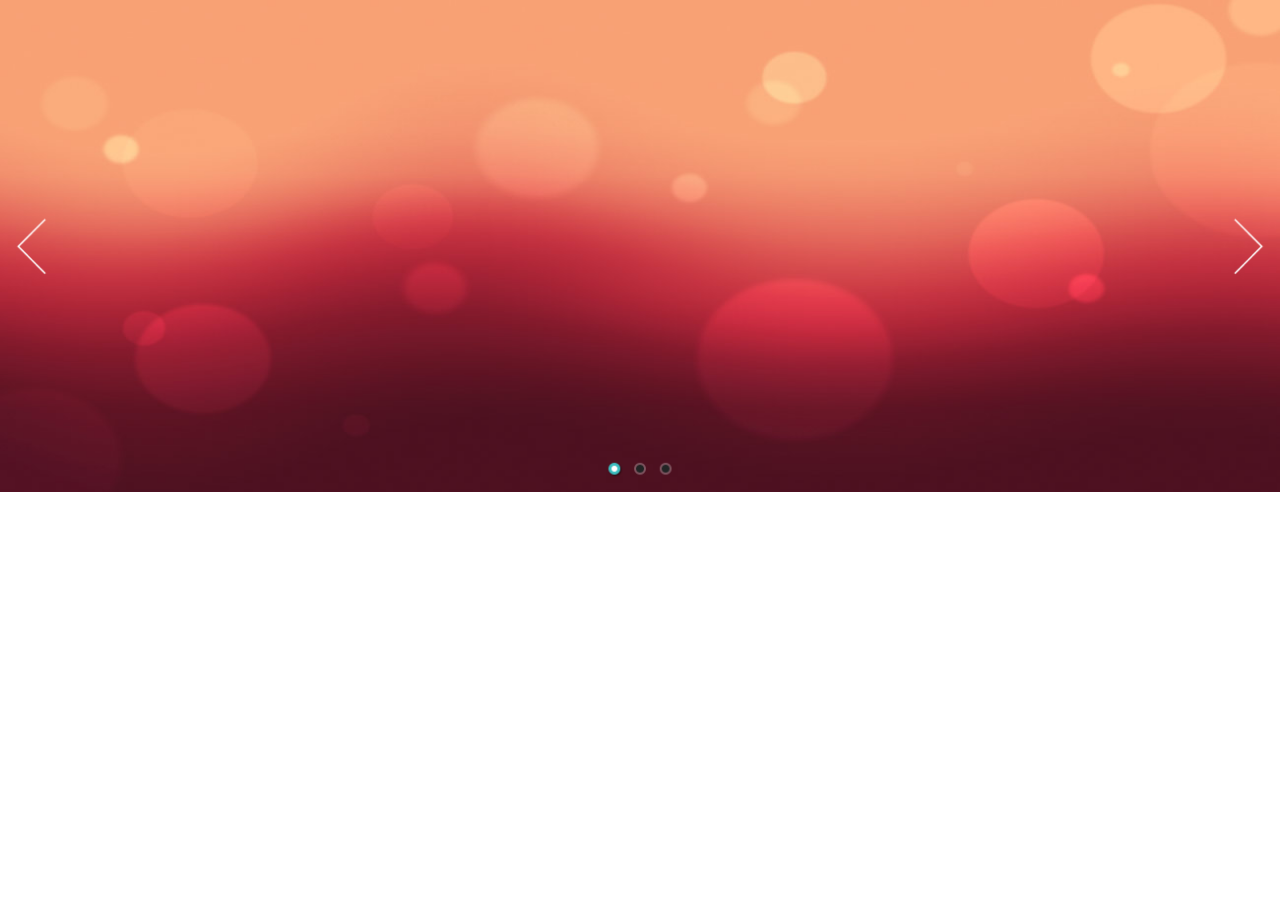
<file: back/smartechnologies/slider/no-jquery.html>
<!DOCTYPE html>
<html>
<head>
    <meta charset="utf-8">
    <meta name="viewport" content="width=device-width, initial-scale=1.0">
    <title></title>
</head>
<body style="padding:0px; margin:0px; background-color:#fff;">

    <!-- #region Jssor Slider Begin -->

    <!-- Jssor Slider is free under MIT license. -->
    <!-- Development Reference http://www.jssor.com/development. -->
    <!-- Jssor Slider Maker Start At $5 http://www.jssor.com/slider-maker. -->

    <!-- This demo works without jquery library. -->

    <script type="text/javascript" src="js/jssor.slider.min.js"></script>
    <!-- use jssor.slider.debug.js instead for debug -->
    <script>
        jssor_1_slider_init = function() {
            
            var jssor_1_options = {
              $AutoPlay: true,
              $SlideDuration: 800,
              $SlideEasing: $Jease$.$OutQuint,
              $ArrowNavigatorOptions: {
                $Class: $JssorArrowNavigator$
              },
              $BulletNavigatorOptions: {
                $Class: $JssorBulletNavigator$
              }
            };
            
            var jssor_1_slider = new $JssorSlider$("jssor_1", jssor_1_options);
            
            //responsive code begin
            //you can remove responsive code if you don't want the slider scales while window resizes
            function ScaleSlider() {
                var refSize = jssor_1_slider.$Elmt.parentNode.clientWidth;
                if (refSize) {
                    refSize = Math.min(refSize, 1920);
                    jssor_1_slider.$ScaleWidth(refSize);
                }
                else {
                    window.setTimeout(ScaleSlider, 30);
                }
            }
            ScaleSlider();
            $Jssor$.$AddEvent(window, "load", ScaleSlider);
            $Jssor$.$AddEvent(window, "resize", $Jssor$.$WindowResizeFilter(window, ScaleSlider));
            $Jssor$.$AddEvent(window, "orientationchange", ScaleSlider);
            //responsive code end
        };
    </script>

    <style>
        
        /* jssor slider bullet navigator skin 05 css */
        /*
        .jssorb05 div           (normal)
        .jssorb05 div:hover     (normal mouseover)
        .jssorb05 .av           (active)
        .jssorb05 .av:hover     (active mouseover)
        .jssorb05 .dn           (mousedown)
        */
        .jssorb05 {
            position: absolute;
        }
        .jssorb05 div, .jssorb05 div:hover, .jssorb05 .av {
            position: absolute;
            /* size of bullet elment */
            width: 16px;
            height: 16px;
            background: url('img/b05.png') no-repeat;
            overflow: hidden;
            cursor: pointer;
        }
        .jssorb05 div { background-position: -7px -7px; }
        .jssorb05 div:hover, .jssorb05 .av:hover { background-position: -37px -7px; }
        .jssorb05 .av { background-position: -67px -7px; }
        .jssorb05 .dn, .jssorb05 .dn:hover { background-position: -97px -7px; }

        /* jssor slider arrow navigator skin 22 css */
        /*
        .jssora22l                  (normal)
        .jssora22r                  (normal)
        .jssora22l:hover            (normal mouseover)
        .jssora22r:hover            (normal mouseover)
        .jssora22l.jssora22ldn      (mousedown)
        .jssora22r.jssora22rdn      (mousedown)
        */
        .jssora22l, .jssora22r {
            display: block;
            position: absolute;
            /* size of arrow element */
            width: 40px;
            height: 58px;
            cursor: pointer;
            background: url('img/a22.png') center center no-repeat;
            overflow: hidden;
        }
        .jssora22l { background-position: -10px -31px; }
        .jssora22r { background-position: -70px -31px; }
        .jssora22l:hover { background-position: -130px -31px; }
        .jssora22r:hover { background-position: -190px -31px; }
        .jssora22l.jssora22ldn { background-position: -250px -31px; }
        .jssora22r.jssora22rdn { background-position: -310px -31px; }
    </style>


    <div id="jssor_1" style="position: relative; margin: 0 auto; top: 0px; left: 0px; width: 1300px; height: 500px; overflow: hidden; visibility: hidden;">
        <!-- Loading Screen -->
        <div data-u="loading" style="position: absolute; top: 0px; left: 0px;">
            <div style="filter: alpha(opacity=70); opacity: 0.7; position: absolute; display: block; top: 0px; left: 0px; width: 100%; height: 100%;"></div>
            <div style="position:absolute;display:block;background:url('img/loading.gif') no-repeat center center;top:0px;left:0px;width:100%;height:100%;"></div>
        </div>
        <div data-u="slides" style="cursor: default; position: relative; top: 0px; left: 0px; width: 1300px; height: 500px; overflow: hidden;">
            <div data-p="225.00" style="display: none;">
                <img data-u="image" src="img/red.jpg" />
            </div>
            <div data-p="225.00" style="display: none;">
                <img data-u="image" src="img/purple.jpg" />
            </div>
            <div data-p="225.00" style="display: none;">
                <img data-u="image" src="img/blue.jpg" />
            </div>
        </div>
        <!-- Bullet Navigator -->
        <div data-u="navigator" class="jssorb05" style="bottom:16px;right:6px;" data-autocenter="1">
            <!-- bullet navigator item prototype -->
            <div data-u="prototype" style="width:16px;height:16px;"></div>
        </div>
        <!-- Arrow Navigator -->
        <span data-u="arrowleft" class="jssora22l" style="top:123px;left:12px;width:40px;height:58px;" data-autocenter="2"></span>
        <span data-u="arrowright" class="jssora22r" style="top:123px;right:12px;width:40px;height:58px;" data-autocenter="2"></span>
        <a href="http://www.jssor.com" style="display:none">Jssor Slider</a>
    </div>
    <script>
        jssor_1_slider_init();
    </script>

    <!-- #endregion Jssor Slider End -->
</body>
</html>
</file>
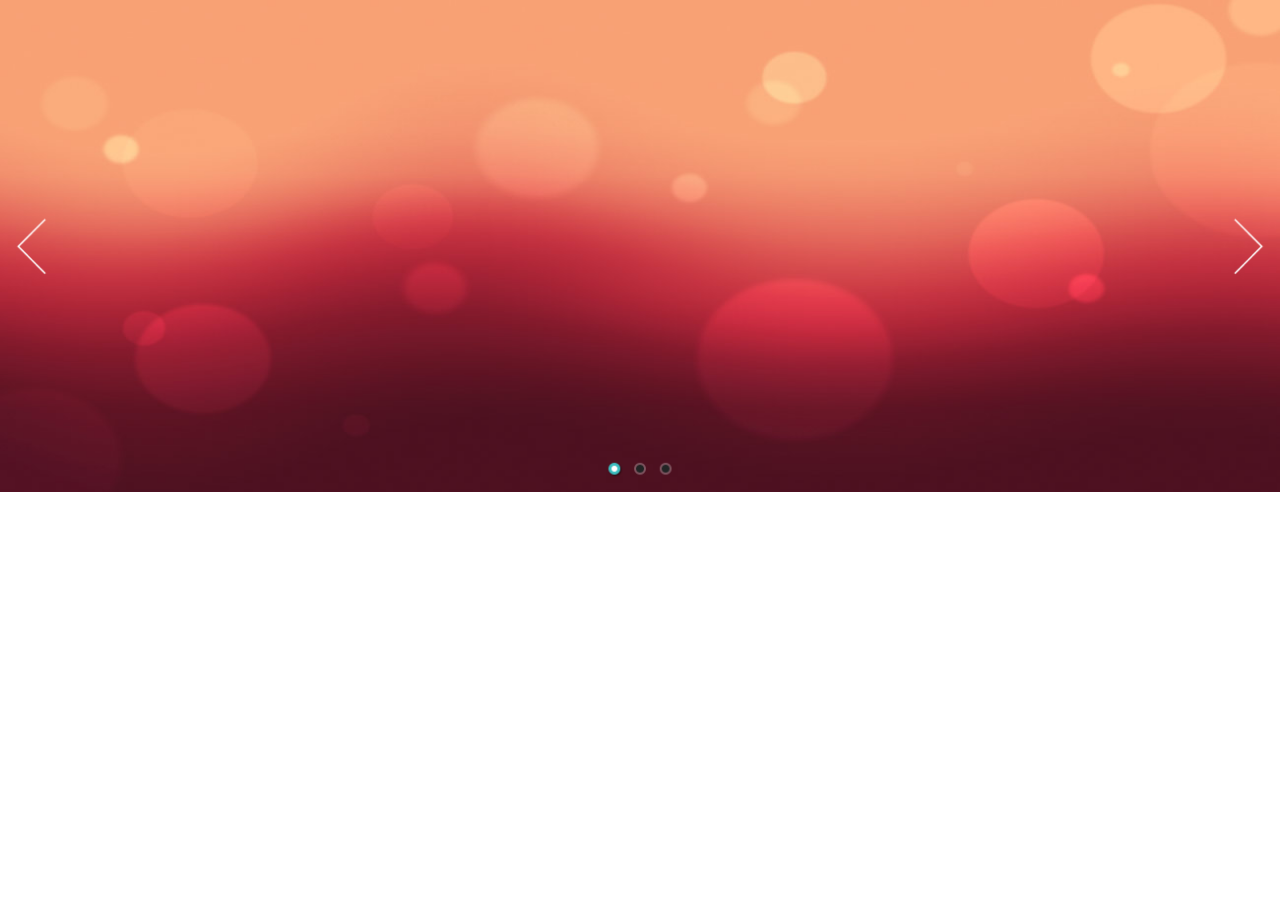
<file: back/smartechnologies/slider/with-jquery.html>
<!DOCTYPE html>
<html>
<head>
    <meta charset="utf-8">
    <meta name="viewport" content="width=device-width, initial-scale=1.0">
    <title></title>
</head>
<body style="padding:0px; margin:0px; background-color:#fff;">

    <!-- #region Jssor Slider Begin -->

    <!-- Jssor Slider is free under MIT license. -->
    <!-- Development Reference http://www.jssor.com/development. -->
    <!-- Jssor Slider Maker Start At $5 http://www.jssor.com/slider-maker. -->

    <!-- This demo works with jquery library -->

    <script type="text/javascript" src="js/jquery-1.9.1.min.js"></script>
    <script type="text/javascript" src="js/jssor.slider.mini.js"></script>
    <!-- use jssor.slider.debug.js instead for debug -->
    <script>
        jQuery(document).ready(function ($) {
            
            var jssor_1_options = {
              $AutoPlay: true,
              $SlideDuration: 800,
              $SlideEasing: $Jease$.$OutQuint,
              $ArrowNavigatorOptions: {
                $Class: $JssorArrowNavigator$
              },
              $BulletNavigatorOptions: {
                $Class: $JssorBulletNavigator$
              }
            };
            
            var jssor_1_slider = new $JssorSlider$("jssor_1", jssor_1_options);
            
            //responsive code begin
            //you can remove responsive code if you don't want the slider scales while window resizes
            function ScaleSlider() {
                var refSize = jssor_1_slider.$Elmt.parentNode.clientWidth;
                if (refSize) {
                    refSize = Math.min(refSize, 1920);
                    jssor_1_slider.$ScaleWidth(refSize);
                }
                else {
                    window.setTimeout(ScaleSlider, 30);
                }
            }
            ScaleSlider();
            $(window).bind("load", ScaleSlider);
            $(window).bind("resize", ScaleSlider);
            $(window).bind("orientationchange", ScaleSlider);
            //responsive code end
        });
    </script>

    <style>
        
        /* jssor slider bullet navigator skin 05 css */
        /*
        .jssorb05 div           (normal)
        .jssorb05 div:hover     (normal mouseover)
        .jssorb05 .av           (active)
        .jssorb05 .av:hover     (active mouseover)
        .jssorb05 .dn           (mousedown)
        */
        .jssorb05 {
            position: absolute;
        }
        .jssorb05 div, .jssorb05 div:hover, .jssorb05 .av {
            position: absolute;
            /* size of bullet elment */
            width: 16px;
            height: 16px;
            background: url('img/b05.png') no-repeat;
            overflow: hidden;
            cursor: pointer;
        }
        .jssorb05 div { background-position: -7px -7px; }
        .jssorb05 div:hover, .jssorb05 .av:hover { background-position: -37px -7px; }
        .jssorb05 .av { background-position: -67px -7px; }
        .jssorb05 .dn, .jssorb05 .dn:hover { background-position: -97px -7px; }

        /* jssor slider arrow navigator skin 22 css */
        /*
        .jssora22l                  (normal)
        .jssora22r                  (normal)
        .jssora22l:hover            (normal mouseover)
        .jssora22r:hover            (normal mouseover)
        .jssora22l.jssora22ldn      (mousedown)
        .jssora22r.jssora22rdn      (mousedown)
        */
        .jssora22l, .jssora22r {
            display: block;
            position: absolute;
            /* size of arrow element */
            width: 40px;
            height: 58px;
            cursor: pointer;
            background: url('img/a22.png') center center no-repeat;
            overflow: hidden;
        }
        .jssora22l { background-position: -10px -31px; }
        .jssora22r { background-position: -70px -31px; }
        .jssora22l:hover { background-position: -130px -31px; }
        .jssora22r:hover { background-position: -190px -31px; }
        .jssora22l.jssora22ldn { background-position: -250px -31px; }
        .jssora22r.jssora22rdn { background-position: -310px -31px; }
    </style>


    <div id="jssor_1" style="position: relative; margin: 0 auto; top: 0px; left: 0px; width: 1300px; height: 500px; overflow: hidden; visibility: hidden;">
        <!-- Loading Screen -->
        <div data-u="loading" style="position: absolute; top: 0px; left: 0px;">
            <div style="filter: alpha(opacity=70); opacity: 0.7; position: absolute; display: block; top: 0px; left: 0px; width: 100%; height: 100%;"></div>
            <div style="position:absolute;display:block;background:url('img/loading.gif') no-repeat center center;top:0px;left:0px;width:100%;height:100%;"></div>
        </div>
        <div data-u="slides" style="cursor: default; position: relative; top: 0px; left: 0px; width: 1300px; height: 500px; overflow: hidden;">
            <div data-p="225.00" style="display: none;">
                <img data-u="image" src="img/red.jpg" />
            </div>
            <div data-p="225.00" style="display: none;">
                <img data-u="image" src="img/purple.jpg" />
            </div>
            <div data-p="225.00" style="display: none;">
                <img data-u="image" src="img/blue.jpg" />
            </div>
        </div>
        <!-- Bullet Navigator -->
        <div data-u="navigator" class="jssorb05" style="bottom:16px;right:6px;" data-autocenter="1">
            <!-- bullet navigator item prototype -->
            <div data-u="prototype" style="width:16px;height:16px;"></div>
        </div>
        <!-- Arrow Navigator -->
        <span data-u="arrowleft" class="jssora22l" style="top:123px;left:12px;width:40px;height:58px;" data-autocenter="2"></span>
        <span data-u="arrowright" class="jssora22r" style="top:123px;right:12px;width:40px;height:58px;" data-autocenter="2"></span>
        <a href="http://www.jssor.com" style="display:none">Jssor Slider</a>
    </div>

    <!-- #endregion Jssor Slider End -->
</body>
</html>
</file>
